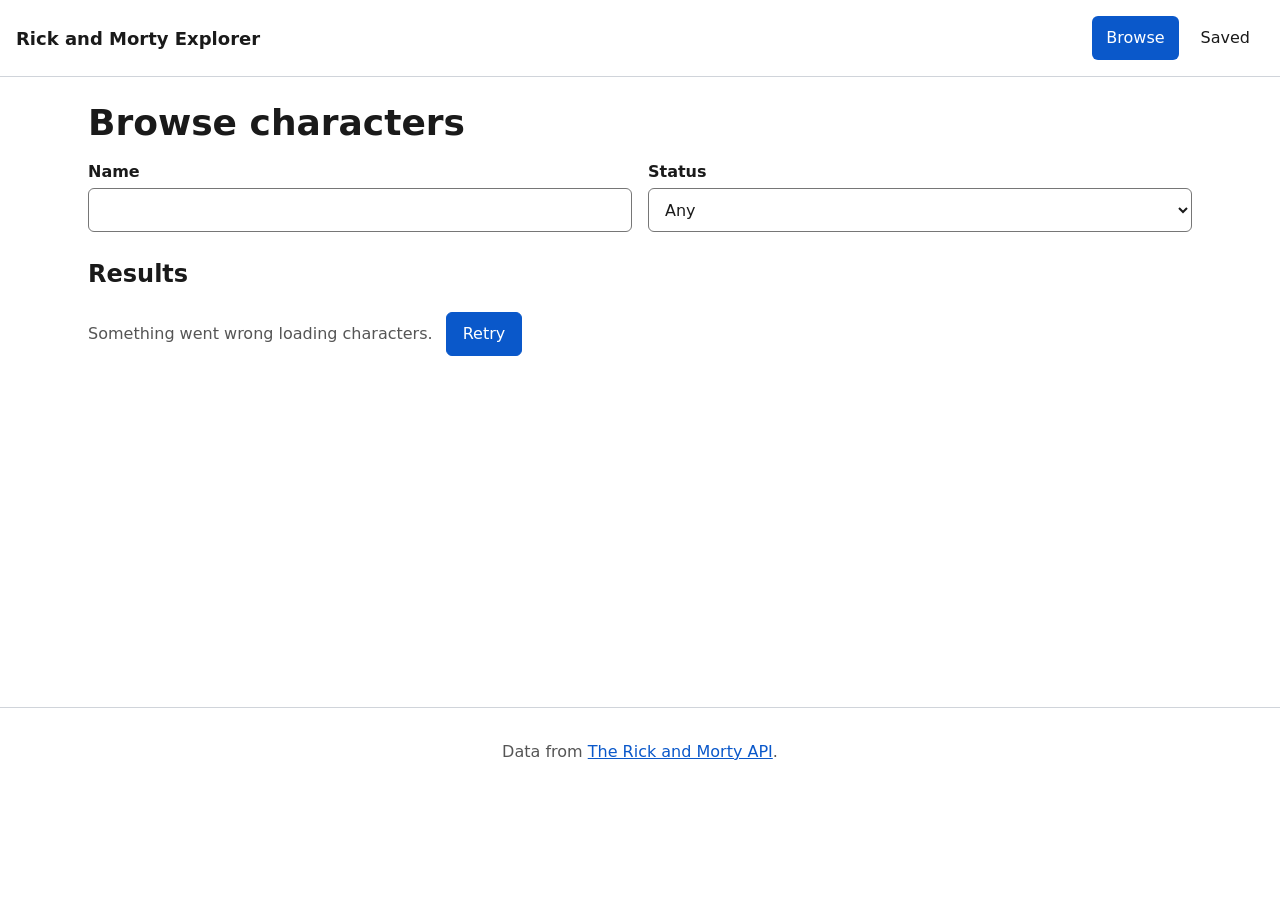
<file: index.html>
<!doctype html>
<html lang="en">
  <head>
    <meta charset="UTF-8" />
    <meta name="viewport" content="width=device-width, initial-scale=1" />
    <title>Browse Characters | Rick and Morty Explorer</title>
    <meta
      name="description"
      content="Search and filter Rick and Morty characters, then save your favourites with personal notes."
    />
    <link rel="icon" href="data:," />
    <link rel="stylesheet" href="css/styles.css" />
    <link rel="preconnect" href="https://rickandmortyapi.com" />
    <link rel="preconnect" href="https://images.weserv.nl" />
  </head>
  <body>
    <a class="skip-link" href="#main">Skip to main content</a>

    <header>
      <p class="logo">Rick and Morty Explorer</p>
      <nav aria-label="Main">
        <ul>
          <li><a href="index.html" aria-current="page">Browse</a></li>
          <li><a href="saved.html">Saved</a></li>
        </ul>
      </nav>
    </header>

    <main id="main">
      <h1>Browse characters</h1>

      <form id="filters" role="search" aria-label="Search characters">
        <div>
          <label for="search">Name</label>
          <input id="search" name="name" type="search" autocomplete="off" />
        </div>
        <div>
          <label for="status">Status</label>
          <select id="status" name="status">
            <option value="">Any</option>
            <option value="alive">Alive</option>
            <option value="dead">Dead</option>
            <option value="unknown">Unknown</option>
          </select>
        </div>
      </form>

      <section aria-labelledby="results-heading">
        <h2 id="results-heading" tabindex="-1">Results</h2>
        <p id="status-message" role="status"></p>
        <ul id="character-list"></ul>
        <nav id="pager" aria-label="Pagination" hidden>
          <button type="button" id="prev">Previous</button>
          <span id="page-info"></span>
          <button type="button" id="next">Next</button>
        </nav>
      </section>
    </main>

    <footer>
      <p>
        Data from
        <a href="https://rickandmortyapi.com">The Rick and Morty API</a>.
      </p>
    </footer>

    <template id="card-template">
      <li>
        <article>
          <img alt="" width="300" height="300" loading="lazy" />
          <h3><a href="character.html"></a></h3>
          <p class="meta"></p>
        </article>
      </li>
    </template>

    <script type="module" src="js/main.js"></script>
  </body>
</html>
</file>
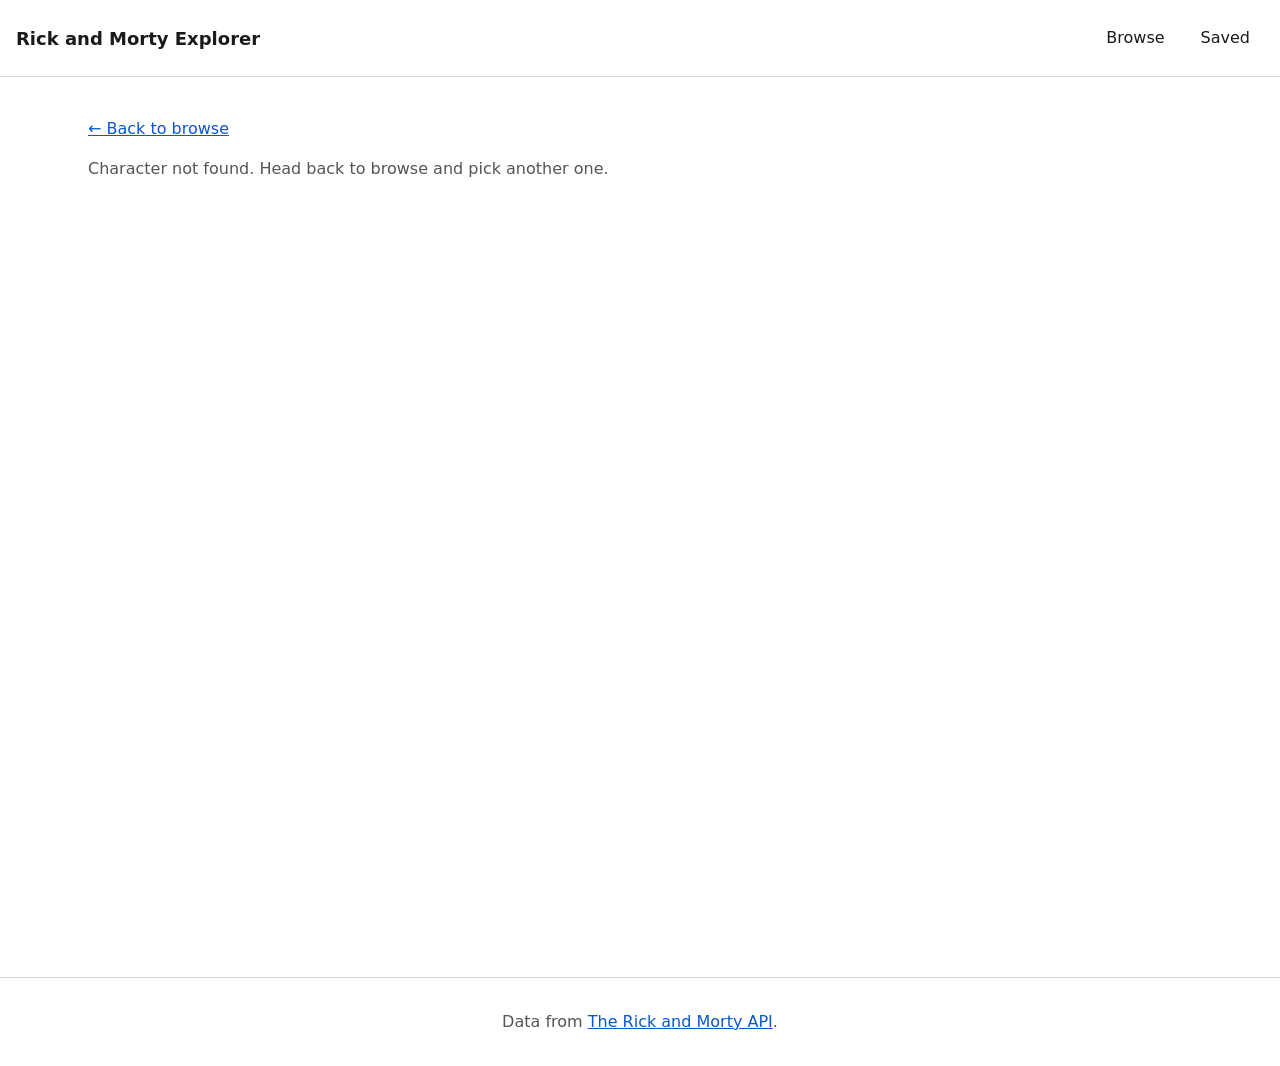
<file: character.html>
<!doctype html>
<html lang="en">
  <head>
    <meta charset="UTF-8" />
    <meta name="viewport" content="width=device-width, initial-scale=1" />
    <title>Character | Rick and Morty Explorer</title>
    <meta
      name="description"
      content="Details for a Rick and Morty character, with an option to save them to your list."
    />
    <link rel="icon" href="data:," />
    <link rel="stylesheet" href="css/styles.css" />
    <link rel="preconnect" href="https://rickandmortyapi.com" />
    <link rel="preconnect" href="https://images.weserv.nl" />
  </head>
  <body>
    <a class="skip-link" href="#main">Skip to main content</a>

    <header>
      <p class="logo">Rick and Morty Explorer</p>
      <nav aria-label="Main">
        <ul>
          <li><a href="index.html">Browse</a></li>
          <li><a href="saved.html">Saved</a></li>
        </ul>
      </nav>
    </header>

    <main id="main" class="detail">
      <p><a href="index.html">&larr; Back to browse</a></p>
      <p id="status-message" role="status"></p>

      <article id="character" hidden>
        <h1 id="char-name"></h1>
        <img id="char-image" alt="" width="300" height="300" />
        <dl>
          <dt>Status</dt>
          <dd id="char-status"></dd>
          <dt>Species</dt>
          <dd id="char-species"></dd>
          <dt>Gender</dt>
          <dd id="char-gender"></dd>
          <dt>Origin</dt>
          <dd id="char-origin"></dd>
          <dt>Last known location</dt>
          <dd id="char-location"></dd>
          <dt>Episodes</dt>
          <dd id="char-episodes"></dd>
        </dl>
        <button type="button" id="save-btn" aria-pressed="false">
          Save character
        </button>
      </article>
    </main>

    <footer>
      <p>
        Data from
        <a href="https://rickandmortyapi.com">The Rick and Morty API</a>.
      </p>
    </footer>

    <script type="module" src="js/character.js"></script>
  </body>
</html>
</file>
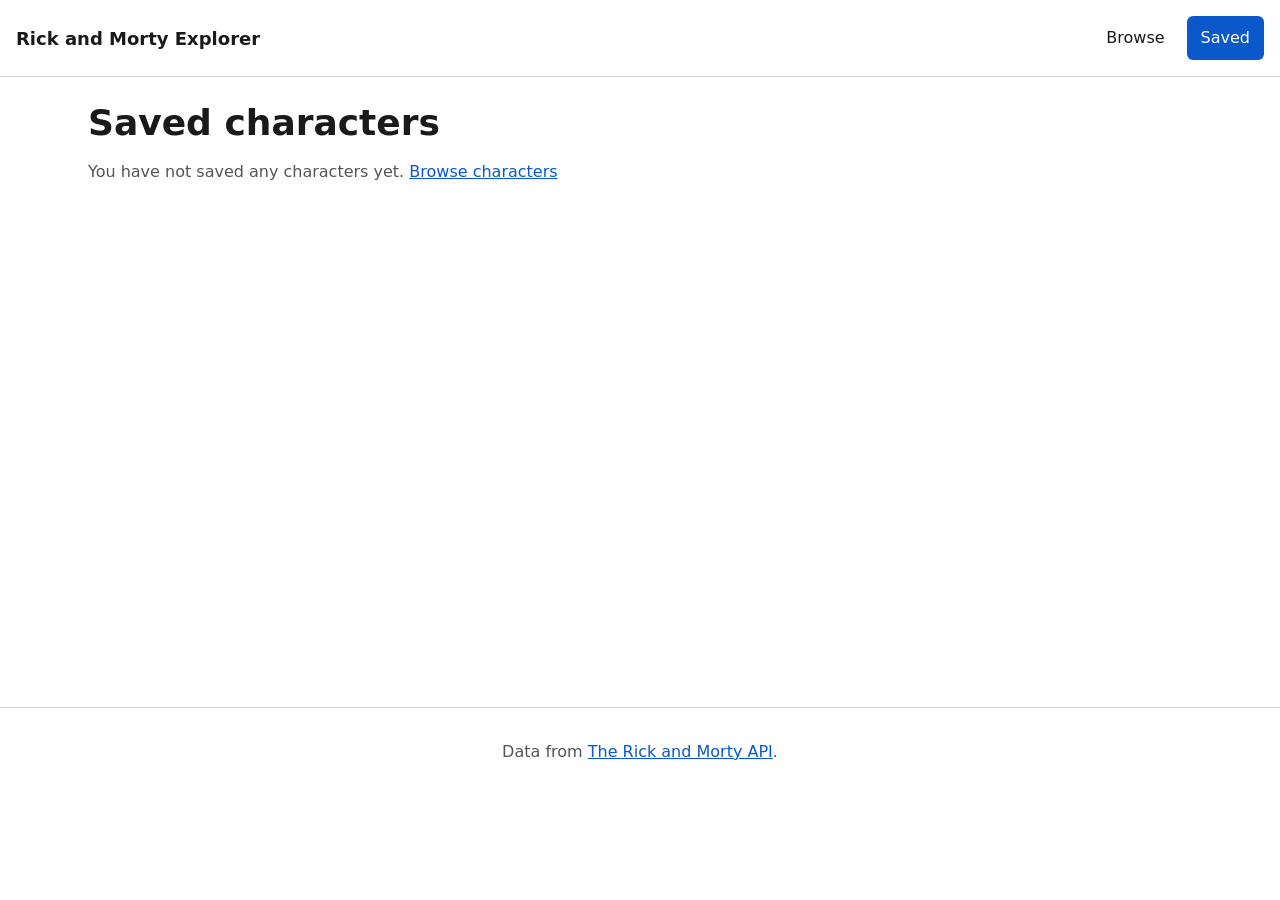
<file: saved.html>
<!doctype html>
<html lang="en">
  <head>
    <meta charset="UTF-8" />
    <meta name="viewport" content="width=device-width, initial-scale=1" />
    <title>Saved Characters | Rick and Morty Explorer</title>
    <meta
      name="description"
      content="Your saved Rick and Morty characters, with a personal note for each."
    />
    <link rel="icon" href="data:," />
    <link rel="stylesheet" href="css/styles.css" />
    <link rel="preconnect" href="https://rickandmortyapi.com" />
    <link rel="preconnect" href="https://images.weserv.nl" />
  </head>
  <body>
    <a class="skip-link" href="#main">Skip to main content</a>

    <header>
      <p class="logo">Rick and Morty Explorer</p>
      <nav aria-label="Main">
        <ul>
          <li><a href="index.html">Browse</a></li>
          <li><a href="saved.html" aria-current="page">Saved</a></li>
        </ul>
      </nav>
    </header>

    <main id="main">
      <h1 id="page-heading" tabindex="-1">Saved characters</h1>
      <p id="status-message" role="status"></p>
      <ul id="saved-list"></ul>
    </main>

    <footer>
      <p>
        Data from
        <a href="https://rickandmortyapi.com">The Rick and Morty API</a>.
      </p>
    </footer>

    <template id="saved-template">
      <li>
        <article>
          <img alt="" width="300" height="300" loading="lazy" />
          <h2><a href="character.html"></a></h2>
          <p class="meta"></p>
          <form>
            <label>Your note</label>
            <textarea name="note" rows="3" maxlength="200"></textarea>
            <div class="actions">
              <button type="submit">Save note</button>
              <button type="button" class="remove">Remove</button>
            </div>
          </form>
        </article>
      </li>
    </template>

    <script type="module" src="js/saved.js"></script>
  </body>
</html>
</file>
<file: css/styles.css>
/* ---------- Tokens ---------- */
:root {
  --bg: #ffffff;
  --surface: #f6f7f9;
  --text: #1a1a1a;
  --muted: #555555;
  --border: #d0d4da;
  --accent: #0a58ca;
  --focus: #0a58ca;
}

/* ---------- Base ---------- */
*,
*::before,
*::after {
  box-sizing: border-box;
}

[hidden] {
  display: none !important;
}

body {
  margin: 0;
  font-family:
    system-ui,
    -apple-system,
    "Segoe UI",
    Roboto,
    sans-serif;
  line-height: 1.5;
  color: var(--text);
  background: var(--bg);
}

a {
  color: var(--accent);
}

img {
  display: block;
  max-width: 100%;
  height: auto;
}

h1 {
  font-size: 1.75rem;
  line-height: 1.2;
  margin: 0 0 1rem;
}

/* ---------- Focus (visible on every interactive element) ---------- */
:focus-visible {
  outline: 3px solid var(--focus);
  outline-offset: 3px;
}

/* ---------- Skip link ---------- */
.skip-link {
  position: absolute;
  left: 1rem;
  top: -100%;
  z-index: 10;
  padding: 0.75rem 1rem;
  background: #000;
  color: #fff;
}
.skip-link:focus {
  top: 1rem;
}

/* ---------- Header / nav / footer ---------- */
header {
  display: flex;
  flex-wrap: wrap;
  align-items: center;
  justify-content: space-between;
  gap: 0.5rem 1.5rem;
  padding: 1rem;
  border-bottom: 1px solid var(--border);
}
.logo {
  margin: 0;
  font-weight: 700;
  font-size: 1.125rem;
}

nav ul {
  display: flex;
  gap: 0.5rem;
  margin: 0;
  padding: 0;
  list-style: none;
}
nav a {
  display: inline-flex;
  align-items: center;
  min-height: 44px;
  padding: 0 0.875rem;
  border-radius: 6px;
  text-decoration: none;
  color: var(--text);
}
nav a:hover {
  background: var(--surface);
}
nav a[aria-current="page"] {
  background: var(--accent);
  color: #fff;
}

main {
  max-width: 72rem;
  min-height: 70vh;
  margin: 0 auto;
  padding: 1rem;
}

footer {
  padding: 1rem;
  border-top: 1px solid var(--border);
  color: var(--muted);
  text-align: center;
}

/* ---------- Form controls ---------- */
#filters {
  display: flex;
  flex-wrap: wrap;
  gap: 1rem;
  margin-bottom: 1.5rem;
}
#filters div {
  display: flex;
  flex: 1 1 12rem;
  flex-direction: column;
  gap: 0.25rem;
}
label {
  font-weight: 600;
}

input,
select,
textarea,
button {
  font: inherit;
}

input,
select,
textarea {
  min-height: 44px;
  padding: 0.5rem 0.75rem;
  border: 1px solid #767676;
  border-radius: 6px;
  background: #fff;
  color: var(--text);
}
textarea {
  width: 100%;
  min-height: 5rem;
  resize: vertical;
}

button {
  min-height: 44px;
  padding: 0.5rem 1rem;
  border: 1px solid var(--accent);
  border-radius: 6px;
  background: var(--accent);
  color: #fff;
  cursor: pointer;
}
button:hover {
  filter: brightness(1.1);
}
.remove,
button[aria-pressed="true"] {
  background: #fff;
  color: var(--accent);
}

.actions {
  display: flex;
  flex-wrap: wrap;
  gap: 0.5rem;
  margin-top: 0.5rem;
}

/* ---------- Status message ---------- */
#status-message {
  margin: 0 0 1rem;
  color: var(--muted);
}
#status-message button {
  margin-left: 0.5rem;
}

/* ---------- Card grids ---------- */
#character-list,
#saved-list {
  display: grid;
  gap: 1rem;
  margin: 0;
  padding: 0;
  list-style: none;
  grid-template-columns: repeat(auto-fill, minmax(min(100%, 10rem), 1fr));
}
#saved-list {
  grid-template-columns: repeat(auto-fill, minmax(min(100%, 16rem), 1fr));
}

#character-list > li:not(.skeleton),
#saved-list > li {
  overflow: hidden;
  border: 1px solid var(--border);
  border-radius: 10px;
  background: var(--surface);
}
article {
  display: flex;
  flex-direction: column;
  height: 100%;
}
article img {
  width: 100%;
  aspect-ratio: 1;
  object-fit: cover;
}
article h2,
article h3 {
  margin: 0.75rem 0.75rem 0.25rem;
  font-size: 1.0625rem;
}
article .meta {
  margin: 0 0.75rem 0.75rem;
  color: var(--muted);
}
article form {
  margin-top: auto;
  padding: 0 0.75rem 0.75rem;
}

/* ---------- Skeleton (loading state) ---------- */
.skeleton {
  aspect-ratio: 3 / 4;
  border-radius: 10px;
  background: linear-gradient(90deg, #e5e5e5 25%, #f2f2f2 50%, #e5e5e5 75%);
  background-size: 200% 100%;
  animation: shimmer 1.2s infinite;
}
@keyframes shimmer {
  to {
    background-position: -200% 0;
  }
}

/* ---------- Detail page ---------- */
#character img {
  max-width: 300px;
  border-radius: 10px;
}
dl {
  display: grid;
  grid-template-columns: max-content 1fr;
  gap: 0.25rem 1rem;
}
dt {
  font-weight: 700;
}
dd {
  margin: 0;
  overflow-wrap: anywhere;
}
#save-btn {
  margin-top: 1rem;
}

/* ---------- Tablet and up ---------- */
@media (min-width: 48em) {
  main {
    padding: 1.5rem;
  }
  h1 {
    font-size: 2.25rem;
  }
  #character:not([hidden]) {
    display: grid;
    grid-template-columns: 300px 1fr;
    gap: 1rem 2rem;
    align-items: start;
  }
  #character h1 {
    grid-column: 1 / -1;
    margin: 0;
  }
  #save-btn {
    grid-column: 2;
    justify-self: start;
    margin-top: 0;
  }
}

/* ---------- Large screens ---------- */
@media (min-width: 80em) {
  #character-list {
    grid-template-columns: repeat(auto-fill, minmax(12rem, 1fr));
  }
}

/* ---------- Landscape phone (short viewport) ---------- */
@media (max-height: 30em) and (orientation: landscape) {
  header {
    padding: 0.5rem 1rem;
  }
  h1 {
    font-size: 1.5rem;
    margin-bottom: 0.5rem;
  }
  #character-list {
    grid-template-columns: repeat(auto-fill, minmax(9rem, 1fr));
  }
  main {
    padding-left: max(1rem, env(safe-area-inset-left));
    padding-right: max(1rem, env(safe-area-inset-right));
  }
}

/* ---------- Reduced motion ---------- */
@media (prefers-reduced-motion: reduce) {
  .skeleton {
    animation: none;
  }
}

.detail {
  min-height: 100vh;
}

/* Whole card is one click target (stretched link) */
#character-list article {
  position: relative;
}
#character-list h3 a::after {
  content: "";
  position: absolute;
  inset: 0;
}
#character-list > li:not(.skeleton) {
  cursor: pointer;
}
#character-list > li:not(.skeleton):hover {
  border-color: var(--accent);
}
#character-list a:focus-visible {
  outline: none;
}
#character-list > li:focus-within {
  outline: 3px solid var(--focus);
  outline-offset: 3px;
}

#pager {
  display: flex;
  align-items: center;
  justify-content: center;
  gap: 1rem;
  margin-top: 1.5rem;
}
button:disabled {
  opacity: 0.5;
  cursor: not-allowed;
}
</file>
